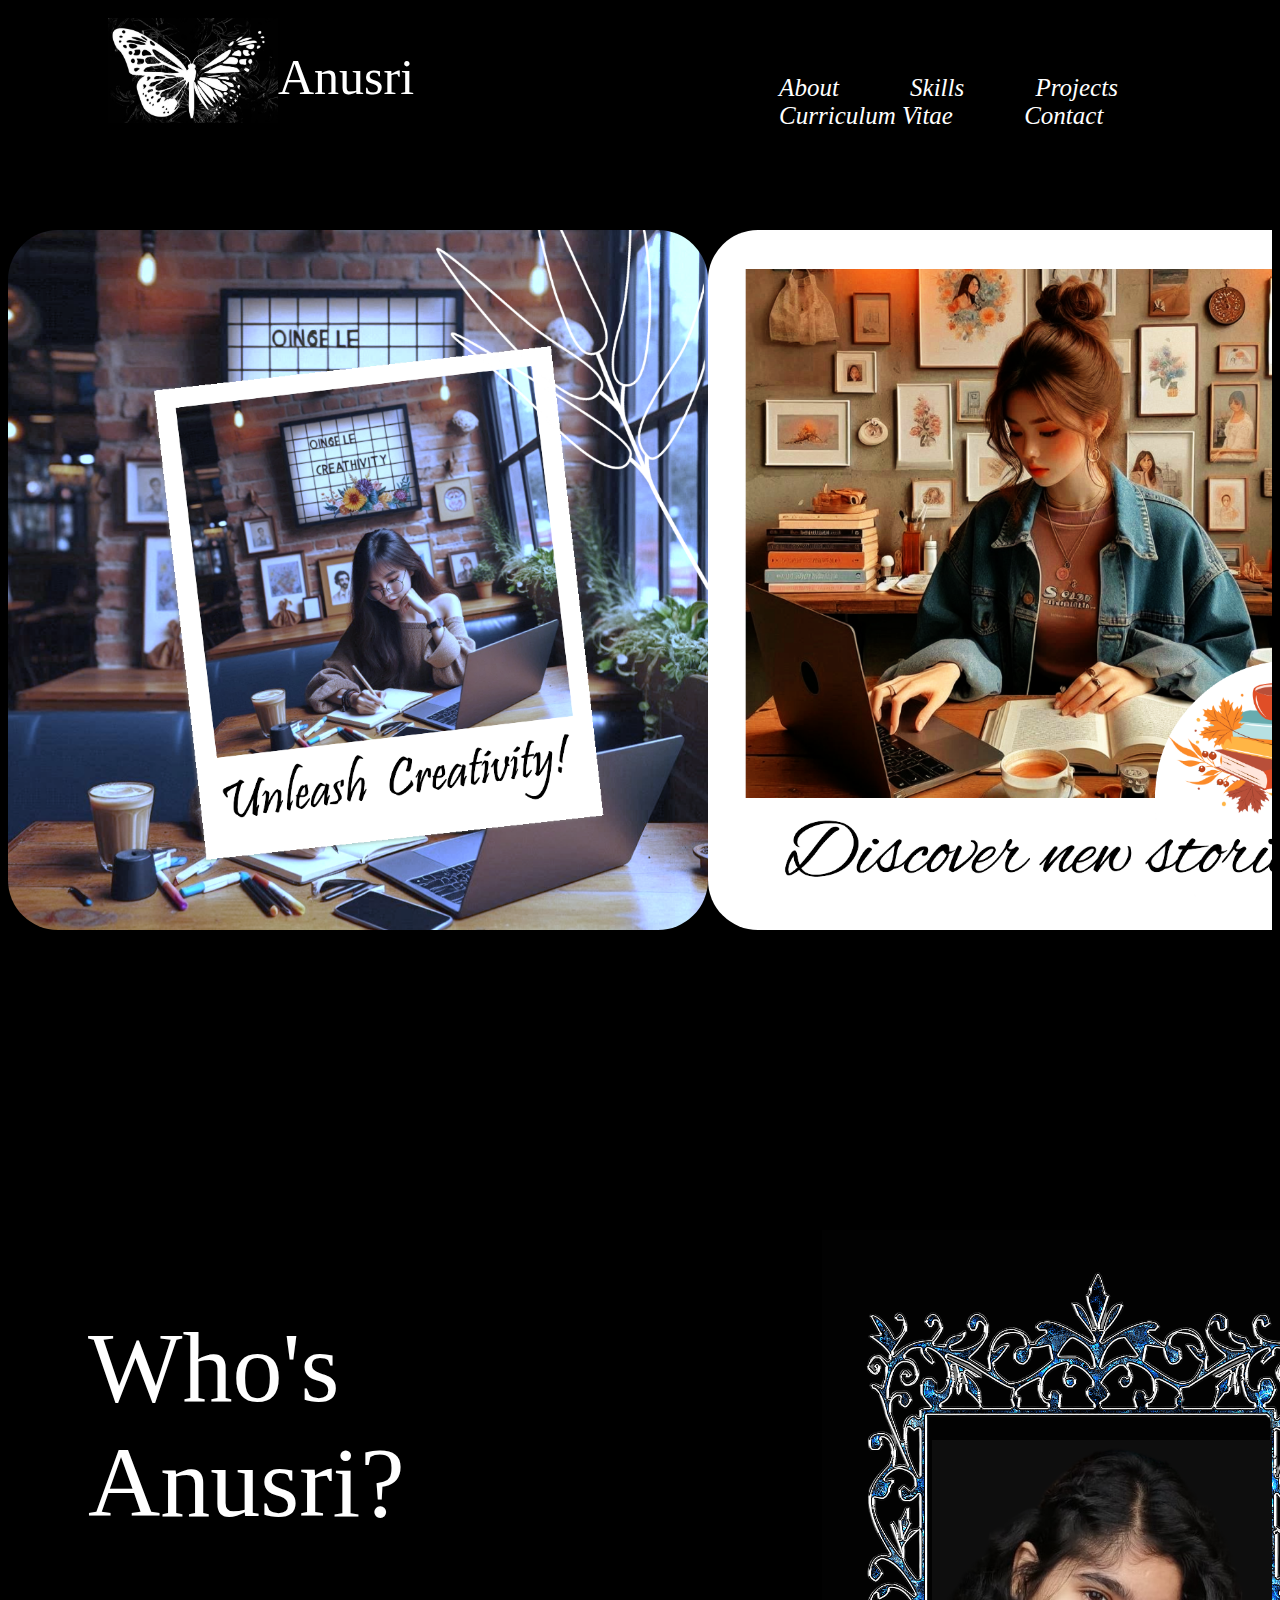
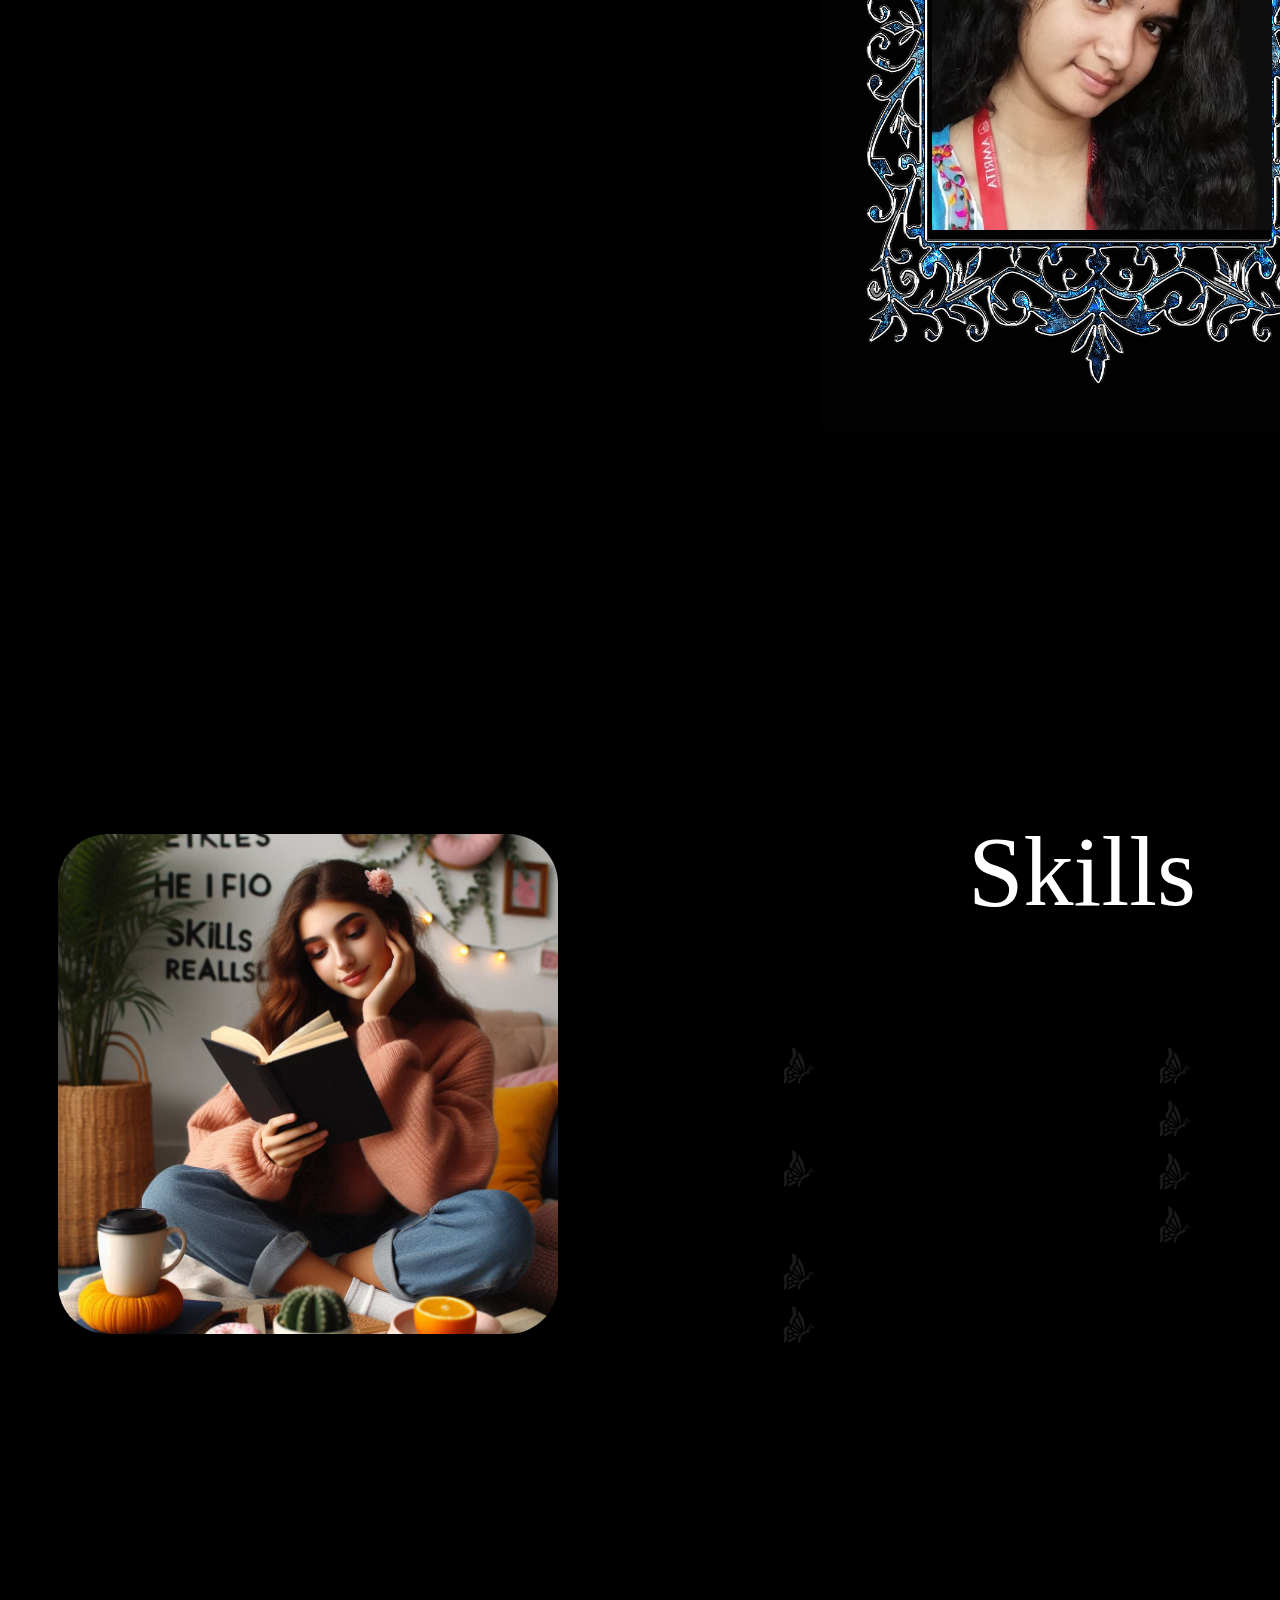
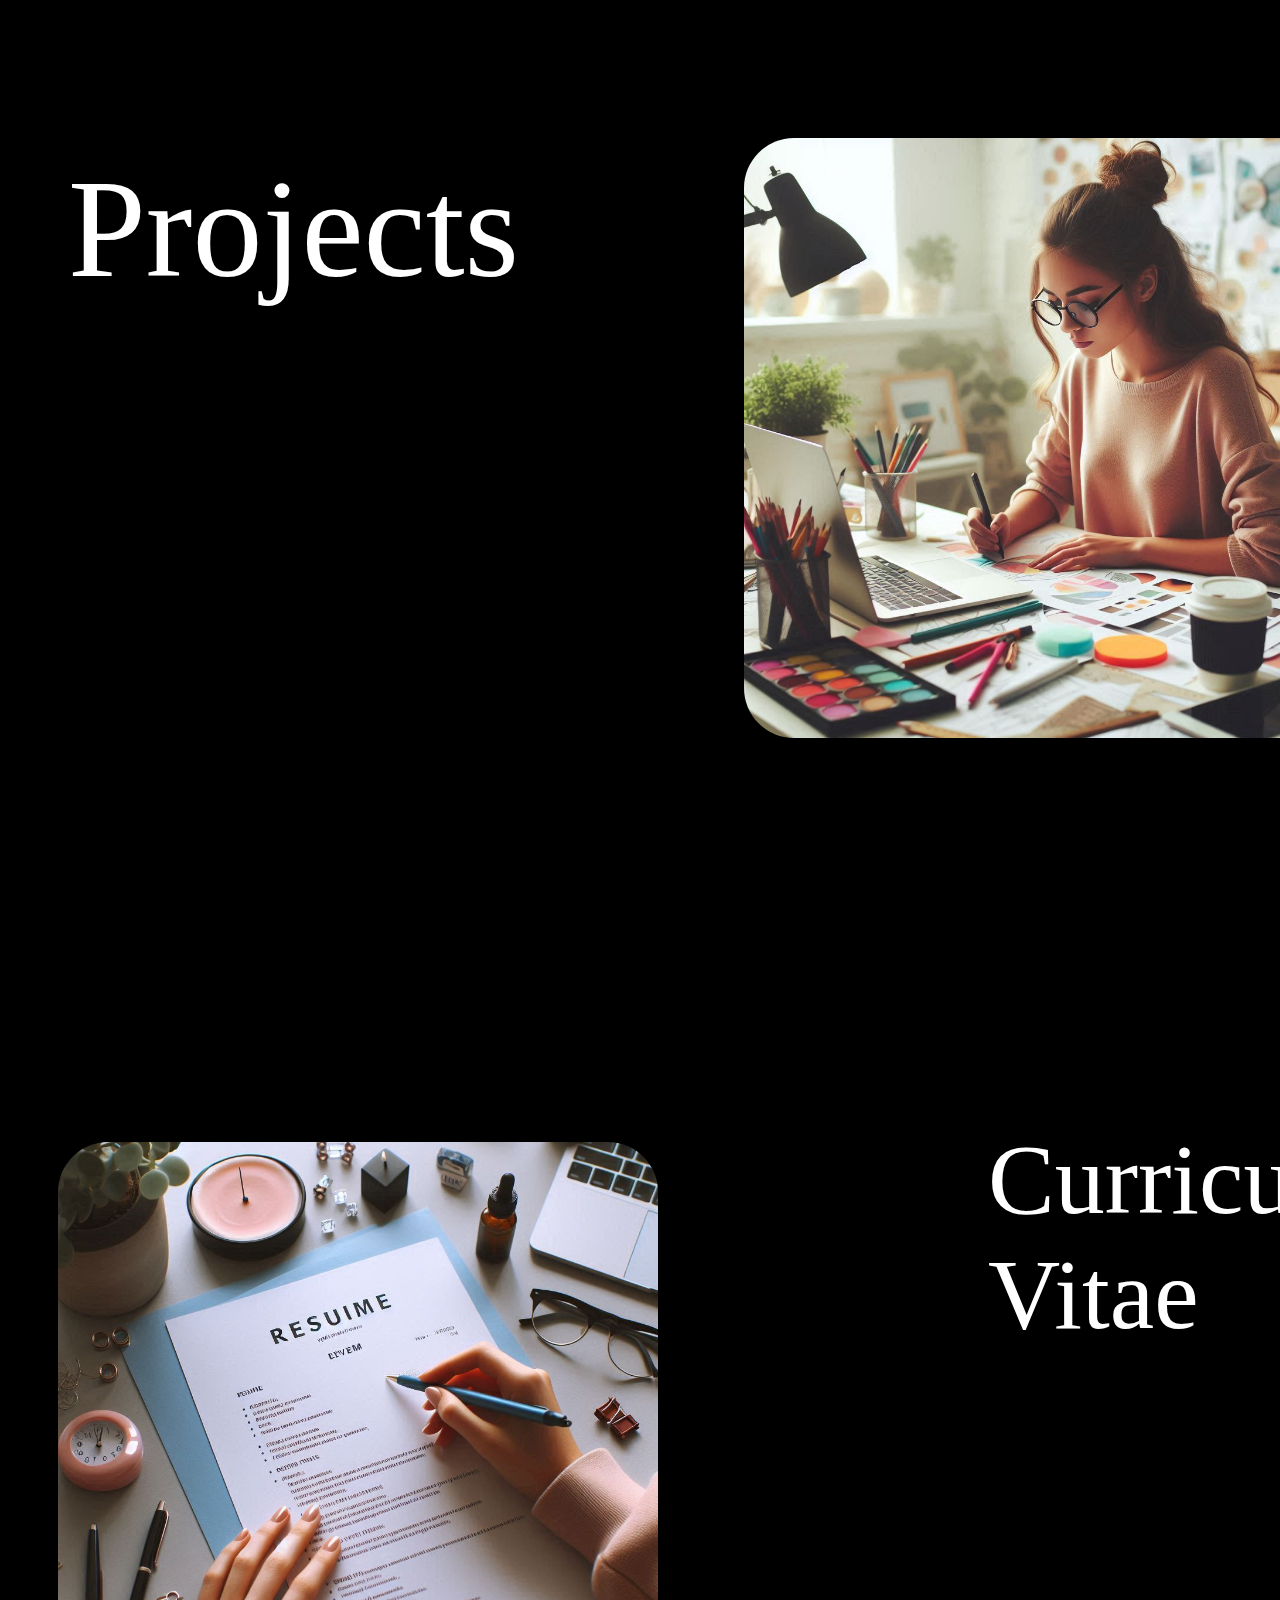
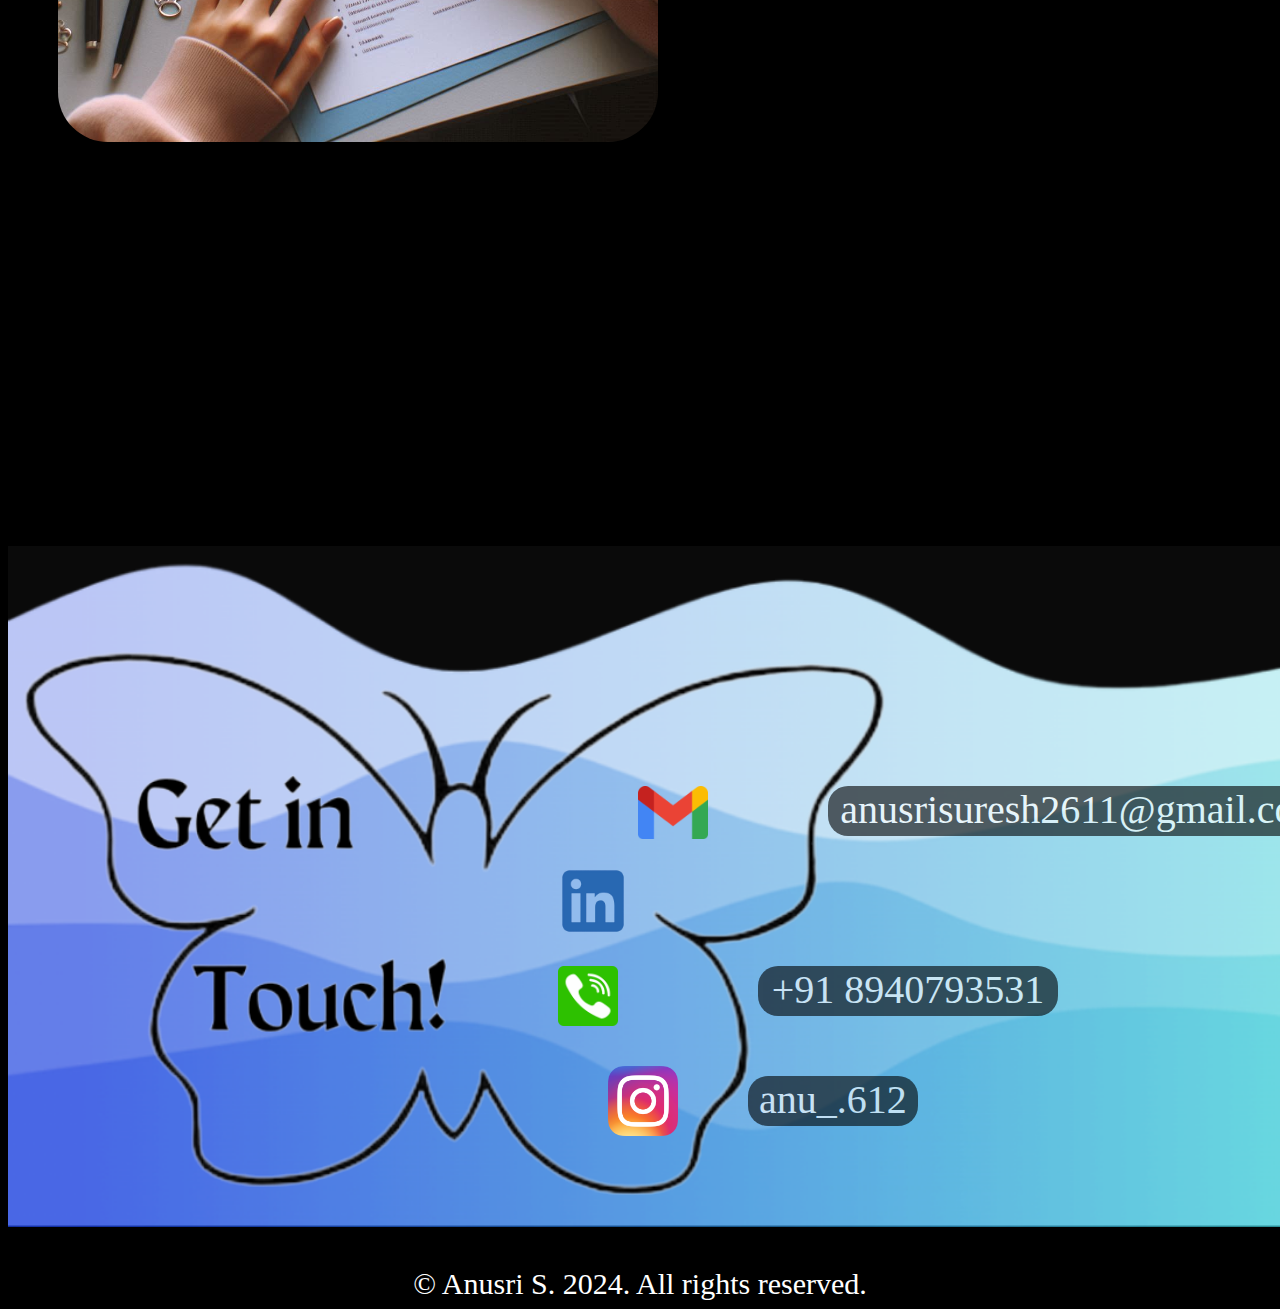
<file: index.html>
<!DOCTYPE html>
<html lang="en">
<head>
    <meta charset="UTF-8">
    <meta name="viewport" content="width=device-width, initial-scale=1.0">
    <title>Anusri | Personal Portfolio</title>
    <link rel="stylesheet" href="style.css">
</head>
<body>
    <div id="maindiv">
       <div id="logo" ><img src = "white.jpeg" width="170px"></div>
        <div id = "container">Anusri</div>
        <nav>
            <i><a href="#about">About</a>
            <a href="#skill">Skills</a>
            <a href="#project">Projects</a>
            <a href="#resume">Curriculum Vitae </a>
            <a href="#contact">Contact</a></i>
        </nav>
    </div>
    <div id="content"><img src="bg.png" width="700px">
        <img src="bg2.png" width="700px"></div>
    <div id="maindiv">
     <div id="box1">
        <div id="about">Who's Anusri?</div>
            <div class="des">Hi! I'm a book lover who enjoys reading fiction!<br>I'm currently pursuing B.Tech in Computer and Communication Engineering at Amrita University. 
            Though my learning is all about communication, my interest lies entirely on designing.
            <br>I'm a creative person and a perfectionist who pays attention to <br>every detail. 
            An ambivert who loves to explore and learn <br>new things, who's passionate about the work she does. </div>
        </div>
        <div id="frame">
        <img src="frame (2).png" width="550px" height="800px"></div>
        <div id="pic">
            <img src  = 'pic2.png'width = '340px'height="390px">
        </div>
    </div>
    <div id="maindiv">
        <div id="pic2"><img src="skill.jpeg" width="500px"></div>
        <div id="box2">
            <div id="skill">Skills</div>
            <div class="des2">
                <div id="maindiv">
                <ul>
                    <li>Organizational Skills</li>
                <li>Communication Skills</li>
                <li>Presentation Skills</li>
                <li>Interpersonal Skills</li></ul>
                <ul><li>HTML</li>
                <li>CSS</li>
                <li>Basics of JavaScript</li>
                <li>Basics of C Programming</li></ul>
                </div>
            </div>
        </div>
    </div>
    <div id="maindiv">
        <div id="box1">
           <div id="project">Projects</div>
               <div class="des3">
                Get to know my work<br> till now →</div>
           </div>
           <div id="pic3">
            <a href = "project.html"><img src="project.jpeg"  width="600px"></a></div>
       </div>
       <div id="maindiv">
        <div id="pic2"><img src="resume.jpeg" width="600px"></div>
        <div id="box3">
            <div id="resume">Curriculum Vitae</div>
            <div class="des4">Click the button to download! <br>
                   <br><button onclick="window.open('ANUSRI SURESH.pdf', '_blank')">Download ⤓</button></div>
        </div>
    </div>
    <div id="contact">
        <div id="wave">
            <img src='wave (2).png'>
            <img src="contact1.png" class="overlay-image" style="width: 900px; height: auto;">
            <img src="mail.webp" class="overlay-image add-img1" style="width: 70px; height: auto;">
            <div class="text-overlay-contact">anusrisuresh2611@gmail.com</div>
            <a href = "https://www.linkedin.com/in/anusri-s-a93470306" target="_blank"><img src="linkedin.png" class="overlay-image add-img2" style="width: 70px; height: auto;"></a>
            <img src="phone.webp" class="overlay-image add-img3" style="width: 60px; height: auto;">
            <div class="text-overlay-contact">+91 8940793531</div>
            <img src="insta.webp" class="overlay-image add-img4" style="width: 70px; height: auto;">
            <div class="text-overlay-contact">anu_.612</div>
        </div>
    </div>
    <footer>&copy Anusri S. 2024. All rights reserved.</footer>
    
    <script>
        document.querySelectorAll('a[href^="#"]').forEach(anchor => {
            anchor.addEventListener('click', function(e) {
                e.preventDefault();

                document.querySelector(this.getAttribute('href')).scrollIntoView({
                    behavior: 'smooth'
                });
            });
        });
    </script>

</body>
</html>
</file>
<file: style.css>
body{
    background-color: black;
    scroll-behavior: smooth;
}
#logo{
    margin-left: 100px;
    margin-top: 10px;
}

#container{
    font-family: Algerian;
    font-weight:500;
    color: white;
    font-size: 50px;
    margin-top: 40px;
}

nav{
    font-family:Angsana New;
    color: white;
    font-weight: 549;
    font-size: 25px;
    margin-top: 66px;
    margin-left: 300px;
}

a{
    margin-left: 65px;
    color: white;
    text-decoration: none;
}

a:hover{
    text-decoration: underline;
    text-decoration-color:aqua;
}
button{
    color:black;
    border-radius: 20px 20px;
    width: 370px;
    height: 100px;
    border-radius: 20px 20px;
    background-color: black;
    font-family:Monotype Corsiva;
    font-size: 50px;
    font-weight: bold;
    border-color: black;
    border-width: 0cap;
    margin-left:150px;
}
button:hover{
    color:lightblue;
    transition: all 0.5s ease-in-out;;
}
#maindiv{
    display: flex;
}
#content{
    margin-top: 100px;
    margin-left: 0px;
    overflow:hidden;
    display: flex;
    justify-content: space-around;
}

#content img {
    border-radius:50px 50px; 
  }

#box1{
    width: 1000px;
    height: 650px;
    border-radius: 50%;
    margin-left:-250px;
    margin-top: 300px;
    background-color: black;
    transition: all 0.5s ease-in-out;

}

#box1:hover {
    background-color: #97bcd7;
    width: 1200px;
    height: 750px;
    margin-left: -300px; 
    margin-top: 300px; 
    border-style: none;
}

#box2{
    width: 900px;
    height: 550px;
    border-radius: 50%;
    margin-left: 80px;
    margin-right: -2500px;
    margin-top: 300px;
    background-color: black;
    transition: all 0.5s ease-in-out;

}

#box2:hover {
    background-color: #97bcd7;
    width: 1100px;
    height: 700px;
    margin-left: 80px; 
    margin-right:-2500px;
    margin-top: 300px; 
    border-style: none;
}

#box3{
    width: 800px;
    height: 400px;
    border-radius: 200px 200px;
    margin-left: 50px;
    margin-top: 300px;
    background-color: black;
    transition: all 0.5s ease-in-out;

}

#box3:hover {
    background-color: #97bcd7;
    width: 800px;
    height: 650px;
    margin-left: 50px;
    margin-top: 365px; 
    border-style: none;
}


ul {
    list-style: none;
  }
  
  ul li:before {
    content: url('point.png');
  }

#about{
    font-family: Algerian;
    font-size: 100px;
    color: white;
    margin-left: 250px;
    padding: 80px;
    transition: color 1s ease-in-out; 
   
}

#skill{
    font-family: Algerian;
    font-size: 100px;
    color: white;
    margin-left: 250px;
    padding: 80px;
    transition: color 1s ease-in-out; 
   
}

#contact{
    font-family: Times New Roman;
    font-size: 30px;
    color: white;
    margin-top:400px;
    margin-bottom:0px;
    transition: color 1s ease-in-out; 
}
#project{
    font-family: Algerian;
    font-size: 140px;
    color: white;
    margin-left: 200px;
    padding: 110px;
    transition: color 1s ease-in-out;  
}

#resume{
    font-family: Algerian;
    font-size: 100px;
    color: white;
    margin-left: 200px;
    margin-right: -200px;
    padding: 80px;
    transition: color 1s ease-in-out; 
}
#box1:hover #about{
    color: black; 
}
#box1:hover #project{
    color: black; 
}
#box2:hover #skill {
    color: black; 
}
#box3:hover #resume {
    color: black; 
}

.des{
    font-family:Monotype Corsiva;
    font-size: 35px;
    line-height: 50px;
    margin-left: 320px;
    font-weight: bold;
    
}

.des2{
    font-family:Monotype Corsiva;
    font-size: 37px;
    line-height: 50px;
    margin-left: 100px;
    font-weight: bold;
    justify-content:space-between;    
}
.des3{
    font-family:Monotype Corsiva;
    font-size: 65px;
    line-height: 100px;
    margin-left:390px;
    font-weight: bold;
}
.des4{
    font-family:Monotype Corsiva;
    font-size: 65px;
    line-height: 100px;
    margin-left:50px;
    margin-right: -700px;
    font-weight: bold;
    justify-content: space-around;
}

#frame{
    margin-top: 300px;
    margin-left: 100px;
}

#pic{
    margin-top:510px;
    margin-left: -440px;
}

#pic2{
    margin-top:400px;
    margin-left: 50px;
}

#pic2 img{
    border-radius: 50px 50px;
}
#pic3{
    margin-top:400px;
    margin-left: 50px;
}

#pic3 img{
    border-radius: 50px 50px;
}
#wave {
    margin-bottom: -1px;
    position: relative;
}
#wave img:first-child {
    width: 1511px; 
    height: auto; 
}

#wave img.overlay-image {
    position: absolute; 
    top: 90px; 
    left: 0; 
    height: auto; 
}

#wave img.add-img1 {
    margin-top: 150px; 
    left: 630px; 
}
#wave img.add-img2 {
    margin-top: 230px; 
    left: 550px; 
}
#wave img.add-img3 {
    margin-top: 330px; 
    left: 550px; 
}
#wave img.add-img4 {
    margin-top: 430px; 
    left: 600px; 
}

.text-overlay-contact {
    position: absolute;
    color: white;
    font-size: 40px;
    text-align: center;
}

.text-overlay-contact:nth-of-type(1) {
    width: 510px;
    height:50px;
    border-radius:20px 20px;
    background-color: black;
    top: 240px;
    left: 820px;
    opacity: 0.6;
}

.text-overlay-contact:nth-of-type(2) {
    top: 420px;
    left: 750px;
    width: 300px;
    height:50px;
    border-radius:20px 20px;
    background-color: black;
    opacity: 0.6;
}

.text-overlay-contact:nth-of-type(3) {
    top: 530px;
    left: 740px;
    width: 170px;
    height:50px;
    border-radius:20px 20px;
    background-color: black;
    opacity: 0.6;
}


footer{
    background-color: black;
    font-family: Lucida Calligraphy;
    font-size:30px;
    color: white;
    text-align: center;
}
</file>
